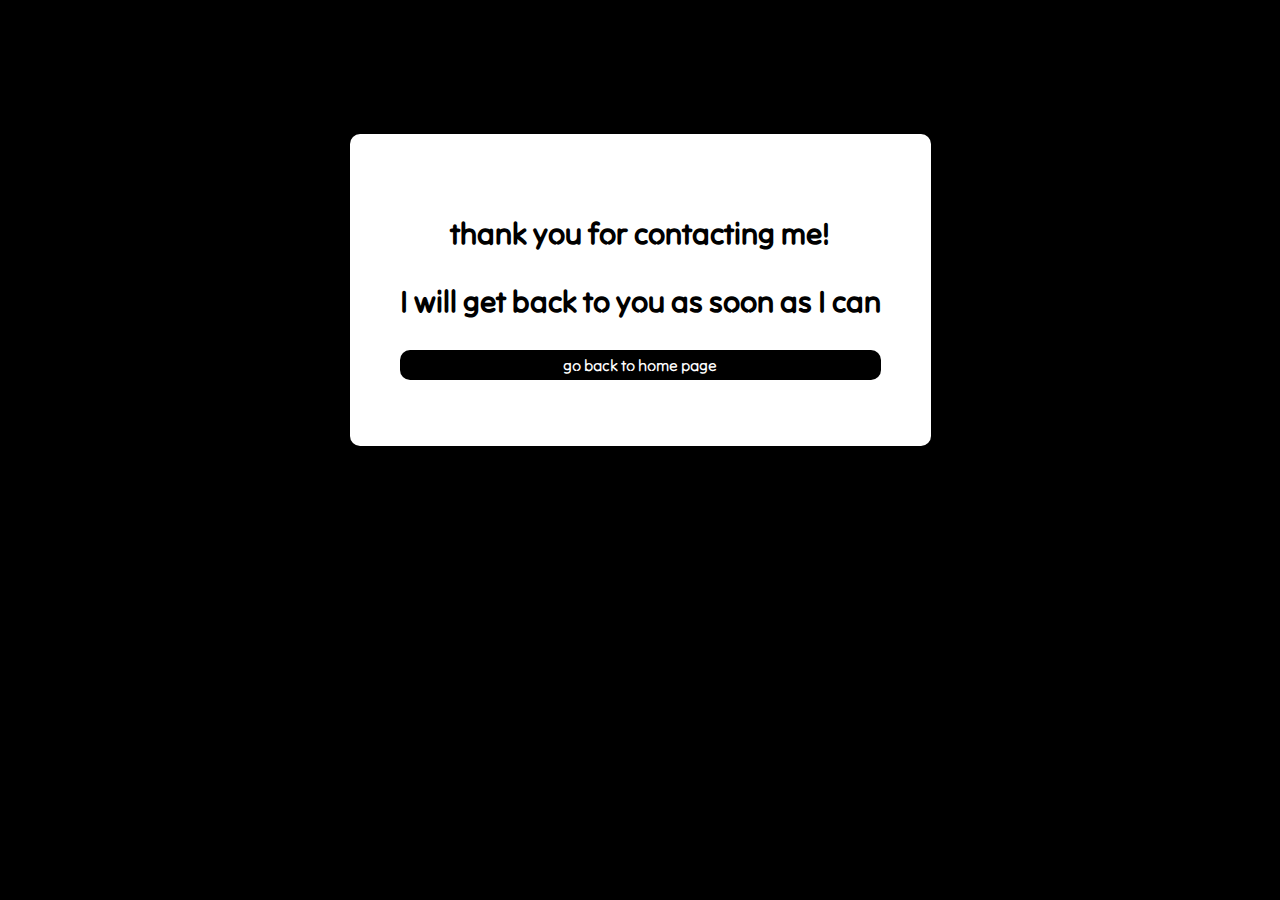
<file: thankyou.html>
<!DOCTYPE html>
<html lang="en">
<head>
    <meta charset="UTF-8">
    <meta http-equiv="X-UA-Compatible" content="IE=edge">
    <meta name="viewport" content="width=device-width, initial-scale=1.0">
    <link rel="stylesheet" href="thanks-style.css">
    <title>Message sent</title>
</head>
<body>
    <div class="messageContainer">
        <p>thank you for contacting me!</p>
        <p>I will get back to you as soon as I can</p>
        <a href="index.html"><p class="returnButton">go back to home page</p></a>
    </div>
</body>
</html>
</file>
<file: thanks-style.css>
@font-face {
  font-family: RegularNeon;
  src: url(./fonts/TiltNeon-Regular.ttf);
}
*{
  font-family: RegularNeon;
;
}
body {
  background-color: black;
  display: flex;
  justify-content: center;
  align-items: center;
}
div.messageContainer {
  background-color: white;
  margin-top: 10%;
  padding: 50px;
  border-radius: 10px;
  text-align: center;
}
div.messageContainer > p {
  font-size: 30px;
  font-weight: bold;
}
a {
  text-decoration: none;
}
a > p {
  background-color: black;
  color: white;
  border-radius: 10px;
  padding: 5px;
  transition: transform 0.5s;
}
a>p:hover{
    background-color: rgb(42, 41, 41);
    transform: scale(1.01);
}
</file>
